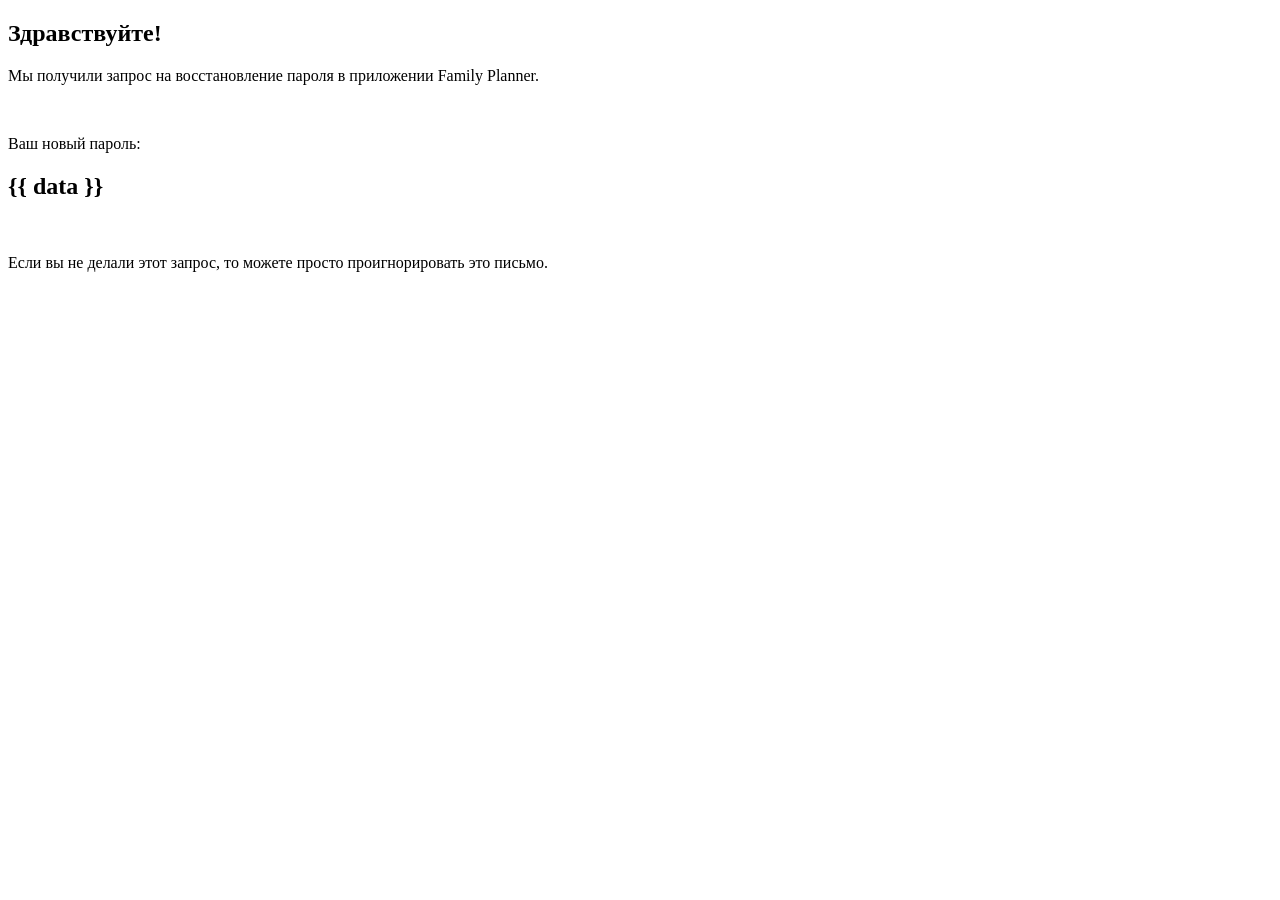
<file: planner/templates/reset_password.html>
<!DOCTYPE html>
<html lang="ru">
<head>
<title>Восстановление пароля в приложении Family Planner</title>
</head>

<body>

<h2>Здравствуйте!</h2>

<p>Мы получили запрос на восстановление пароля в приложении Family Planner.</p>
<br>

<p>Ваш новый пароль:</p>

<h2>{{ data }}</h2>

<br>
<p>Если вы не делали этот запрос, то можете просто проигнорировать это письмо.</p>

</body>
</html>
</file>
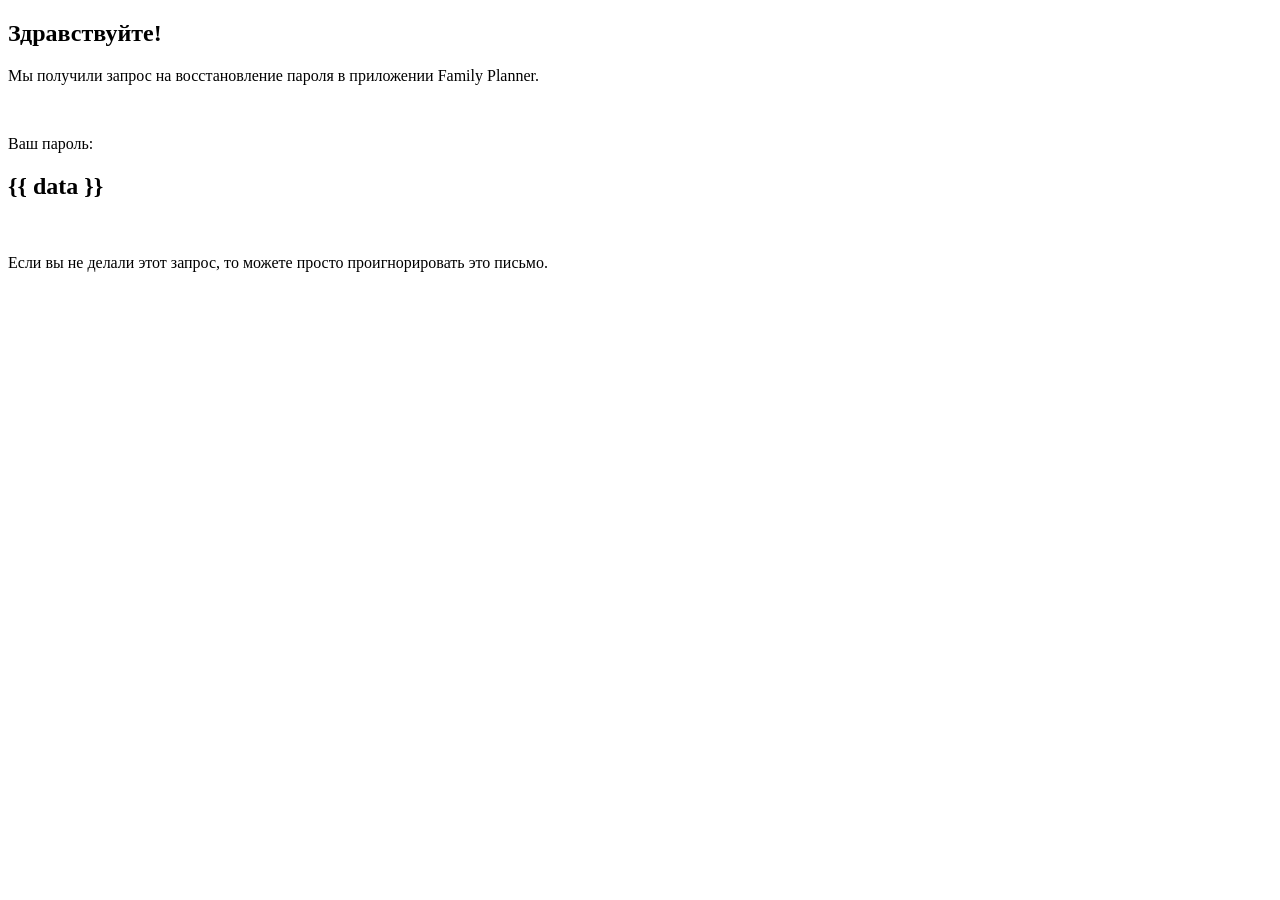
<file: planner/templates/restore_password.html>
<!DOCTYPE html>
<html lang="ru">
<head>
<title>Восстановление пароля в приложении Family Planner</title>
</head>

<body>

<h2>Здравствуйте!</h2>

<p>Мы получили запрос на восстановление пароля в приложении Family Planner.</p>
<br>

<p>Ваш пароль:</p>

<h2>{{ data }}</h2>

<br>
<p>Если вы не делали этот запрос, то можете просто проигнорировать это письмо.</p>

</body>
</html>
</file>
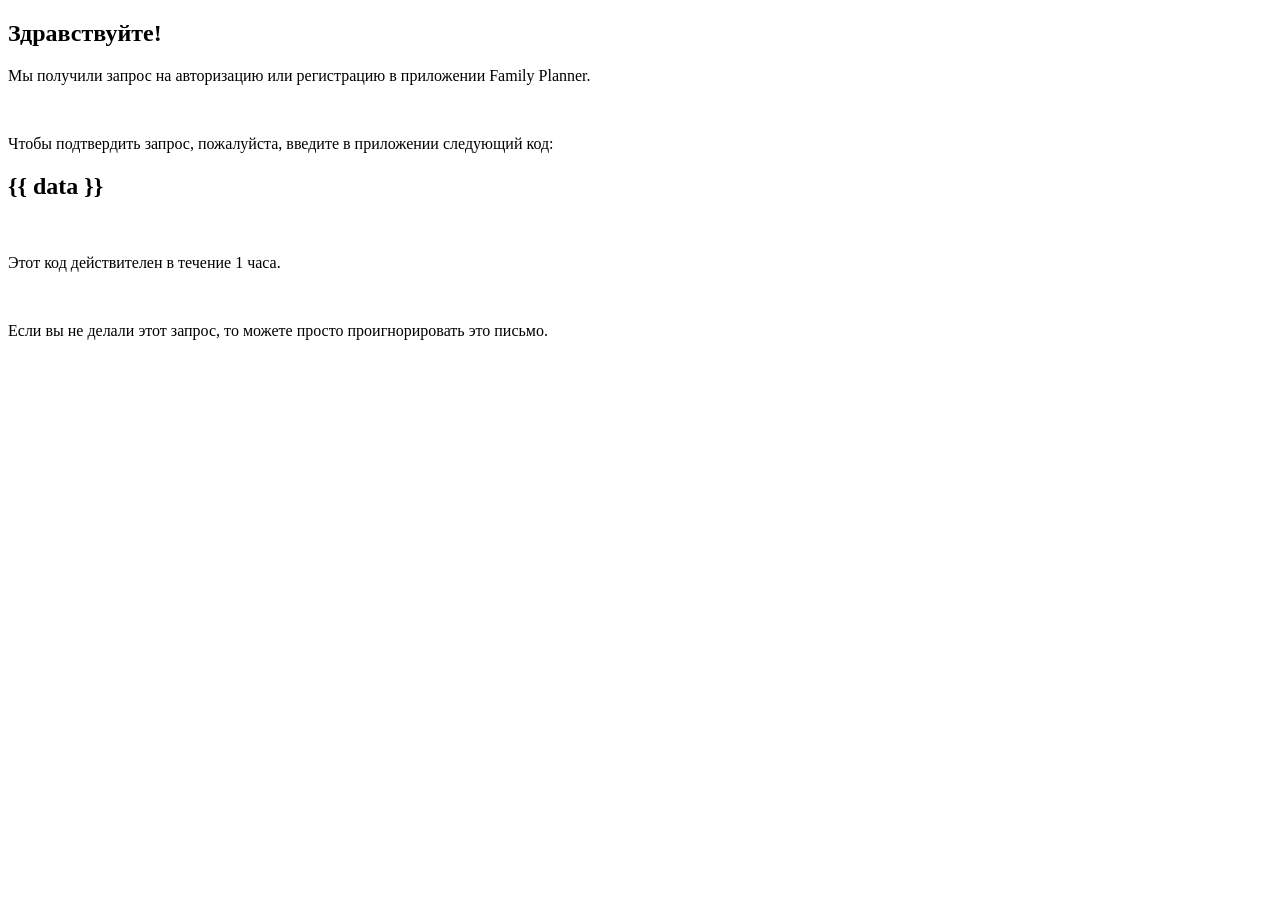
<file: planner/templates/signup_code.html>
<!DOCTYPE html>
<html lang="ru">
<head>
<title>Подтверждение регистрации или авторизации в приложении Family Planner</title>
</head>

<body>

<h2>Здравствуйте!</h2>

<p>Мы получили запрос на авторизацию или регистрацию в приложении Family Planner.</p>
<br>

<p>Чтобы подтвердить запрос, пожалуйста, введите в приложении следующий код:</p>

<h2>{{ data }}</h2>
<br>
<p>Этот код действителен в течение 1 часа.</p>
<br>
<p>Если вы не делали этот запрос, то можете просто проигнорировать это письмо.</p>

</body>
</html>
</file>
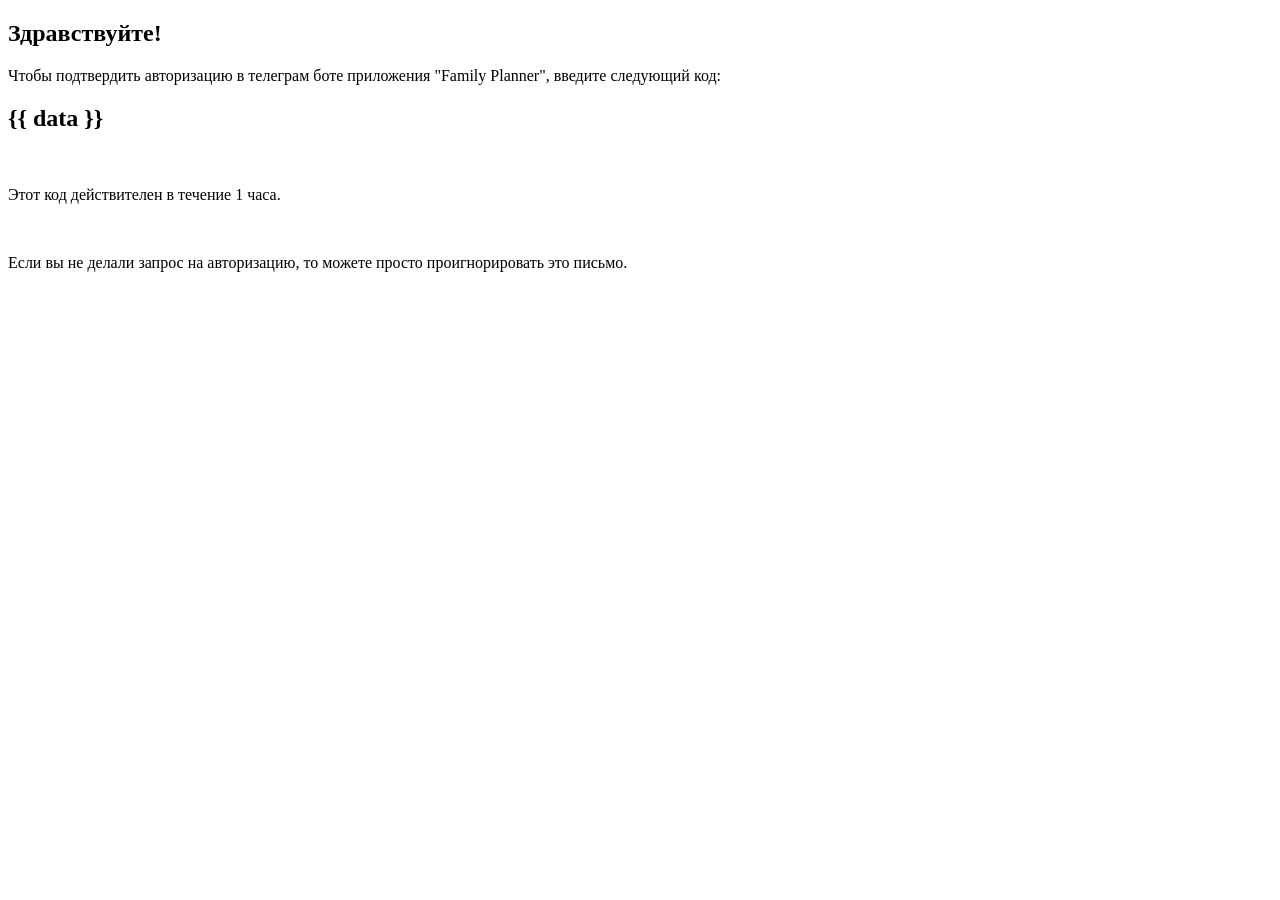
<file: planner/templates/telegram_auth.html>
<!DOCTYPE html>
<html lang="ru">
<head>
<title>Подтверждение авторизации в боте приложения Family Planner</title>
</head>

<body>

<h2>Здравствуйте!</h2>

<p>Чтобы подтвердить авторизацию в телеграм боте приложения "Family Planner", введите следующий код:</p>

<h2>{{ data }}</h2>
<br>
<p>Этот код действителен в течение 1 часа.</p>
<br>
<p>Если вы не делали запрос на авторизацию, то можете просто проигнорировать это письмо.</p>

</body>
</html>
</file>
